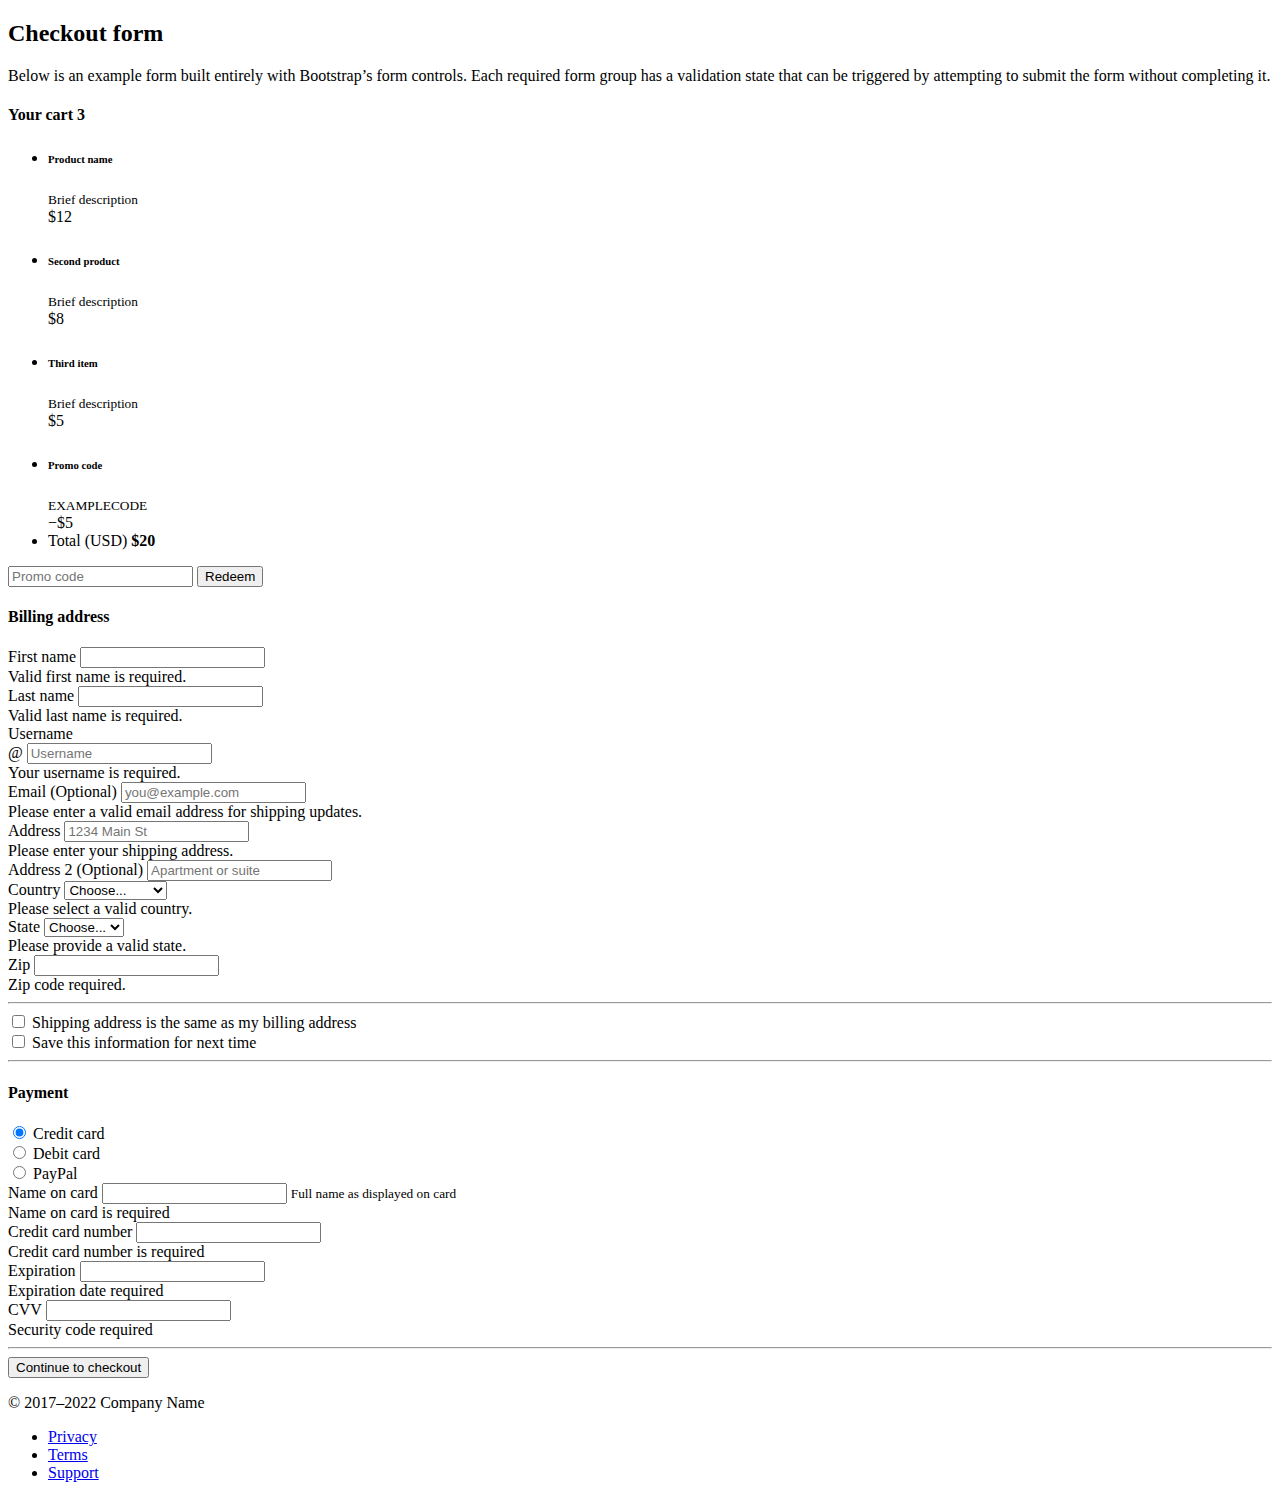
<file: contac.html>
<!doctype html>
<html lang="en">
  <head>
    <meta charset="utf-8">
    <meta name="viewport" content="width=device-width, initial-scale=1">
    <title>Bootstrap demo</title>
    <link href="https://cdn.jsdelivr.net/npm/bootstrap@5.2.2/dist/css/bootstrap.min.css" rel="stylesheet" integrity="sha384-Zenh87qX5JnK2Jl0vWa8Ck2rdkQ2Bzep5IDxbcnCeuOxjzrPF/et3URy9Bv1WTRi" crossorigin="anonymous">
  </head>
  <body>
    <script src="https://cdn.jsdelivr.net/npm/bootstrap@5.2.2/dist/js/bootstrap.bundle.min.js" integrity="sha384-OERcA2EqjJCMA+/3y+gxIOqMEjwtxJY7qPCqsdltbNJuaOe923+mo//f6V8Qbsw3" crossorigin="anonymous"></script>

    <div class="container" style="user-select: auto;">
        <main style="user-select: auto;">
          <div class="py-5 text-center" style="user-select: auto;">
            <h2 style="user-select: auto;">Checkout form</h2>
            <p class="lead" style="user-select: auto;">Below is an example form built entirely with Bootstrap’s form controls. Each required form group has a validation state that can be triggered by attempting to submit the form without completing it.</p>
          </div>
      
          <div class="row g-5" style="user-select: auto;">
            <div class="col-md-5 col-lg-4 order-md-last" style="user-select: auto;">
              <h4 class="d-flex justify-content-between align-items-center mb-3" style="user-select: auto;">
                <span class="text-primary" style="user-select: auto;">Your cart</span>
                <span class="badge bg-primary rounded-pill" style="user-select: auto;">3</span>
              </h4>
              <ul class="list-group mb-3" style="user-select: auto;">
                <li class="list-group-item d-flex justify-content-between lh-sm" style="user-select: auto;">
                  <div style="user-select: auto;">
                    <h6 class="my-0" style="user-select: auto;">Product name</h6>
                    <small class="text-muted" style="user-select: auto;">Brief description</small>
                  </div>
                  <span class="text-muted" style="user-select: auto;">$12</span>
                </li>
                <li class="list-group-item d-flex justify-content-between lh-sm" style="user-select: auto;">
                  <div style="user-select: auto;">
                    <h6 class="my-0" style="user-select: auto;">Second product</h6>
                    <small class="text-muted" style="user-select: auto;">Brief description</small>
                  </div>
                  <span class="text-muted" style="user-select: auto;">$8</span>
                </li>
                <li class="list-group-item d-flex justify-content-between lh-sm" style="user-select: auto;">
                  <div style="user-select: auto;">
                    <h6 class="my-0" style="user-select: auto;">Third item</h6>
                    <small class="text-muted" style="user-select: auto;">Brief description</small>
                  </div>
                  <span class="text-muted" style="user-select: auto;">$5</span>
                </li>
                <li class="list-group-item d-flex justify-content-between bg-light" style="user-select: auto;">
                  <div class="text-success" style="user-select: auto;">
                    <h6 class="my-0" style="user-select: auto;">Promo code</h6>
                    <small style="user-select: auto;">EXAMPLECODE</small>
                  </div>
                  <span class="text-success" style="user-select: auto;">−$5</span>
                </li>
                <li class="list-group-item d-flex justify-content-between" style="user-select: auto;">
                  <span style="user-select: auto;">Total (USD)</span>
                  <strong style="user-select: auto;">$20</strong>
                </li>
              </ul>
      
              <form class="card p-2" style="user-select: auto;">
                <div class="input-group" style="user-select: auto;">
                  <input type="text" class="form-control" placeholder="Promo code" style="user-select: auto;">
                  <button type="submit" class="btn btn-secondary" style="user-select: auto;">Redeem</button>
                </div>
              </form>
            </div>
            <div class="col-md-7 col-lg-8" style="user-select: auto;">
              <h4 class="mb-3" style="user-select: auto;">Billing address</h4>
              <form class="needs-validation" novalidate="" style="user-select: auto;">
                <div class="row g-3" style="user-select: auto;">
                  <div class="col-sm-6" style="user-select: auto;">
                    <label for="firstName" class="form-label" style="user-select: auto;">First name</label>
                    <input type="text" class="form-control" id="firstName" placeholder="" value="" required="" style="user-select: auto;">
                    <div class="invalid-feedback" style="user-select: auto;">
                      Valid first name is required.
                    </div>
                  </div>
      
                  <div class="col-sm-6" style="user-select: auto;">
                    <label for="lastName" class="form-label" style="user-select: auto;">Last name</label>
                    <input type="text" class="form-control" id="lastName" placeholder="" value="" required="" style="user-select: auto;">
                    <div class="invalid-feedback" style="user-select: auto;">
                      Valid last name is required.
                    </div>
                  </div>
      
                  <div class="col-12" style="user-select: auto;">
                    <label for="username" class="form-label" style="user-select: auto;">Username</label>
                    <div class="input-group has-validation" style="user-select: auto;">
                      <span class="input-group-text" style="user-select: auto;">@</span>
                      <input type="text" class="form-control" id="username" placeholder="Username" required="" style="user-select: auto;">
                    <div class="invalid-feedback" style="user-select: auto;">
                        Your username is required.
                      </div>
                    </div>
                  </div>
      
                  <div class="col-12" style="user-select: auto;">
                    <label for="email" class="form-label" style="user-select: auto;">Email <span class="text-muted" style="user-select: auto;">(Optional)</span></label>
                    <input type="email" class="form-control" id="email" placeholder="you@example.com" style="user-select: auto;">
                    <div class="invalid-feedback" style="user-select: auto;">
                      Please enter a valid email address for shipping updates.
                    </div>
                  </div>
      
                  <div class="col-12" style="user-select: auto;">
                    <label for="address" class="form-label" style="user-select: auto;">Address</label>
                    <input type="text" class="form-control" id="address" placeholder="1234 Main St" required="" style="user-select: auto;">
                    <div class="invalid-feedback" style="user-select: auto;">
                      Please enter your shipping address.
                    </div>
                  </div>
      
                  <div class="col-12" style="user-select: auto;">
                    <label for="address2" class="form-label" style="user-select: auto;">Address 2 <span class="text-muted" style="user-select: auto;">(Optional)</span></label>
                    <input type="text" class="form-control" id="address2" placeholder="Apartment or suite" style="user-select: auto;">
                  </div>
      
                  <div class="col-md-5" style="user-select: auto;">
                    <label for="country" class="form-label" style="user-select: auto;">Country</label>
                    <select class="form-select" id="country" required="" style="user-select: auto;">
                      <option value="" style="user-select: auto;">Choose...</option>
                      <option style="user-select: auto;">United States</option>
                    </select>
                    <div class="invalid-feedback" style="user-select: auto;">
                      Please select a valid country.
                    </div>
                  </div>
      
                  <div class="col-md-4" style="user-select: auto;">
                    <label for="state" class="form-label" style="user-select: auto;">State</label>
                    <select class="form-select" id="state" required="" style="user-select: auto;">
                      <option value="" style="user-select: auto;">Choose...</option>
                      <option style="user-select: auto;">California</option>
                    </select>
                    <div class="invalid-feedback" style="user-select: auto;">
                      Please provide a valid state.
                    </div>
                  </div>
      
                  <div class="col-md-3" style="user-select: auto;">
                    <label for="zip" class="form-label" style="user-select: auto;">Zip</label>
                    <input type="text" class="form-control" id="zip" placeholder="" required="" style="user-select: auto;">
                    <div class="invalid-feedback" style="user-select: auto;">
                      Zip code required.
                    </div>
                  </div>
                </div>
      
                <hr class="my-4" style="user-select: auto;">
      
                <div class="form-check" style="user-select: auto;">
                  <input type="checkbox" class="form-check-input" id="same-address" style="user-select: auto;">
                  <label class="form-check-label" for="same-address" style="user-select: auto;">Shipping address is the same as my billing address</label>
                </div>
      
                <div class="form-check" style="user-select: auto;">
                  <input type="checkbox" class="form-check-input" id="save-info" style="user-select: auto;">
                  <label class="form-check-label" for="save-info" style="user-select: auto;">Save this information for next time</label>
                </div>
      
                <hr class="my-4" style="user-select: auto;">
      
                <h4 class="mb-3" style="user-select: auto;">Payment</h4>
      
                <div class="my-3" style="user-select: auto;">
                  <div class="form-check" style="user-select: auto;">
                    <input id="credit" name="paymentMethod" type="radio" class="form-check-input" checked="" required="" style="user-select: auto;">
                    <label class="form-check-label" for="credit" style="user-select: auto;">Credit card</label>
                  </div>
                  <div class="form-check" style="user-select: auto;">
                    <input id="debit" name="paymentMethod" type="radio" class="form-check-input" required="" style="user-select: auto;">
                    <label class="form-check-label" for="debit" style="user-select: auto;">Debit card</label>
                  </div>
                  <div class="form-check" style="user-select: auto;">
                    <input id="paypal" name="paymentMethod" type="radio" class="form-check-input" required="" style="user-select: auto;">
                    <label class="form-check-label" for="paypal" style="user-select: auto;">PayPal</label>
                  </div>
                </div>
      
                <div class="row gy-3" style="user-select: auto;">
                  <div class="col-md-6" style="user-select: auto;">
                    <label for="cc-name" class="form-label" style="user-select: auto;">Name on card</label>
                    <input type="text" class="form-control" id="cc-name" placeholder="" required="" style="user-select: auto;">
                    <small class="text-muted" style="user-select: auto;">Full name as displayed on card</small>
                    <div class="invalid-feedback" style="user-select: auto;">
                      Name on card is required
                    </div>
                  </div>
      
                  <div class="col-md-6" style="user-select: auto;">
                    <label for="cc-number" class="form-label" style="user-select: auto;">Credit card number</label>
                    <input type="text" class="form-control" id="cc-number" placeholder="" required="" style="user-select: auto;">
                    <div class="invalid-feedback" style="user-select: auto;">
                      Credit card number is required
                    </div>
                  </div>
      
                  <div class="col-md-3" style="user-select: auto;">
                    <label for="cc-expiration" class="form-label" style="user-select: auto;">Expiration</label>
                    <input type="text" class="form-control" id="cc-expiration" placeholder="" required="" style="user-select: auto;">
                    <div class="invalid-feedback" style="user-select: auto;">
                      Expiration date required
                    </div>
                  </div>
      
                  <div class="col-md-3" style="user-select: auto;">
                    <label for="cc-cvv" class="form-label" style="user-select: auto;">CVV</label>
                    <input type="text" class="form-control" id="cc-cvv" placeholder="" required="" style="user-select: auto;">
                    <div class="invalid-feedback" style="user-select: auto;">
                      Security code required
                    </div>
                  </div>
                </div>
      
                <hr class="my-4" style="user-select: auto;">
      
                <button class="w-100 btn btn-primary btn-lg" type="submit" style="user-select: auto;">Continue to checkout</button>
              </form>
            </div>
          </div>
        </main>
      
        <footer class="my-5 pt-5 text-muted text-center text-small" style="user-select: auto;">
          <p class="mb-1" style="user-select: auto;">© 2017–2022 Company Name</p>
          <ul class="list-inline" style="user-select: auto;">
            <li class="list-inline-item" style="user-select: auto;"><a href="#" style="user-select: auto;">Privacy</a></li>
            <li class="list-inline-item" style="user-select: auto;"><a href="#" style="user-select: auto;">Terms</a></li>
            <li class="list-inline-item" style="user-select: auto;"><a href="#" style="user-select: auto;">Support</a></li>
          </ul>
        </footer>
      </div>
  </body>
</html>
</file>
